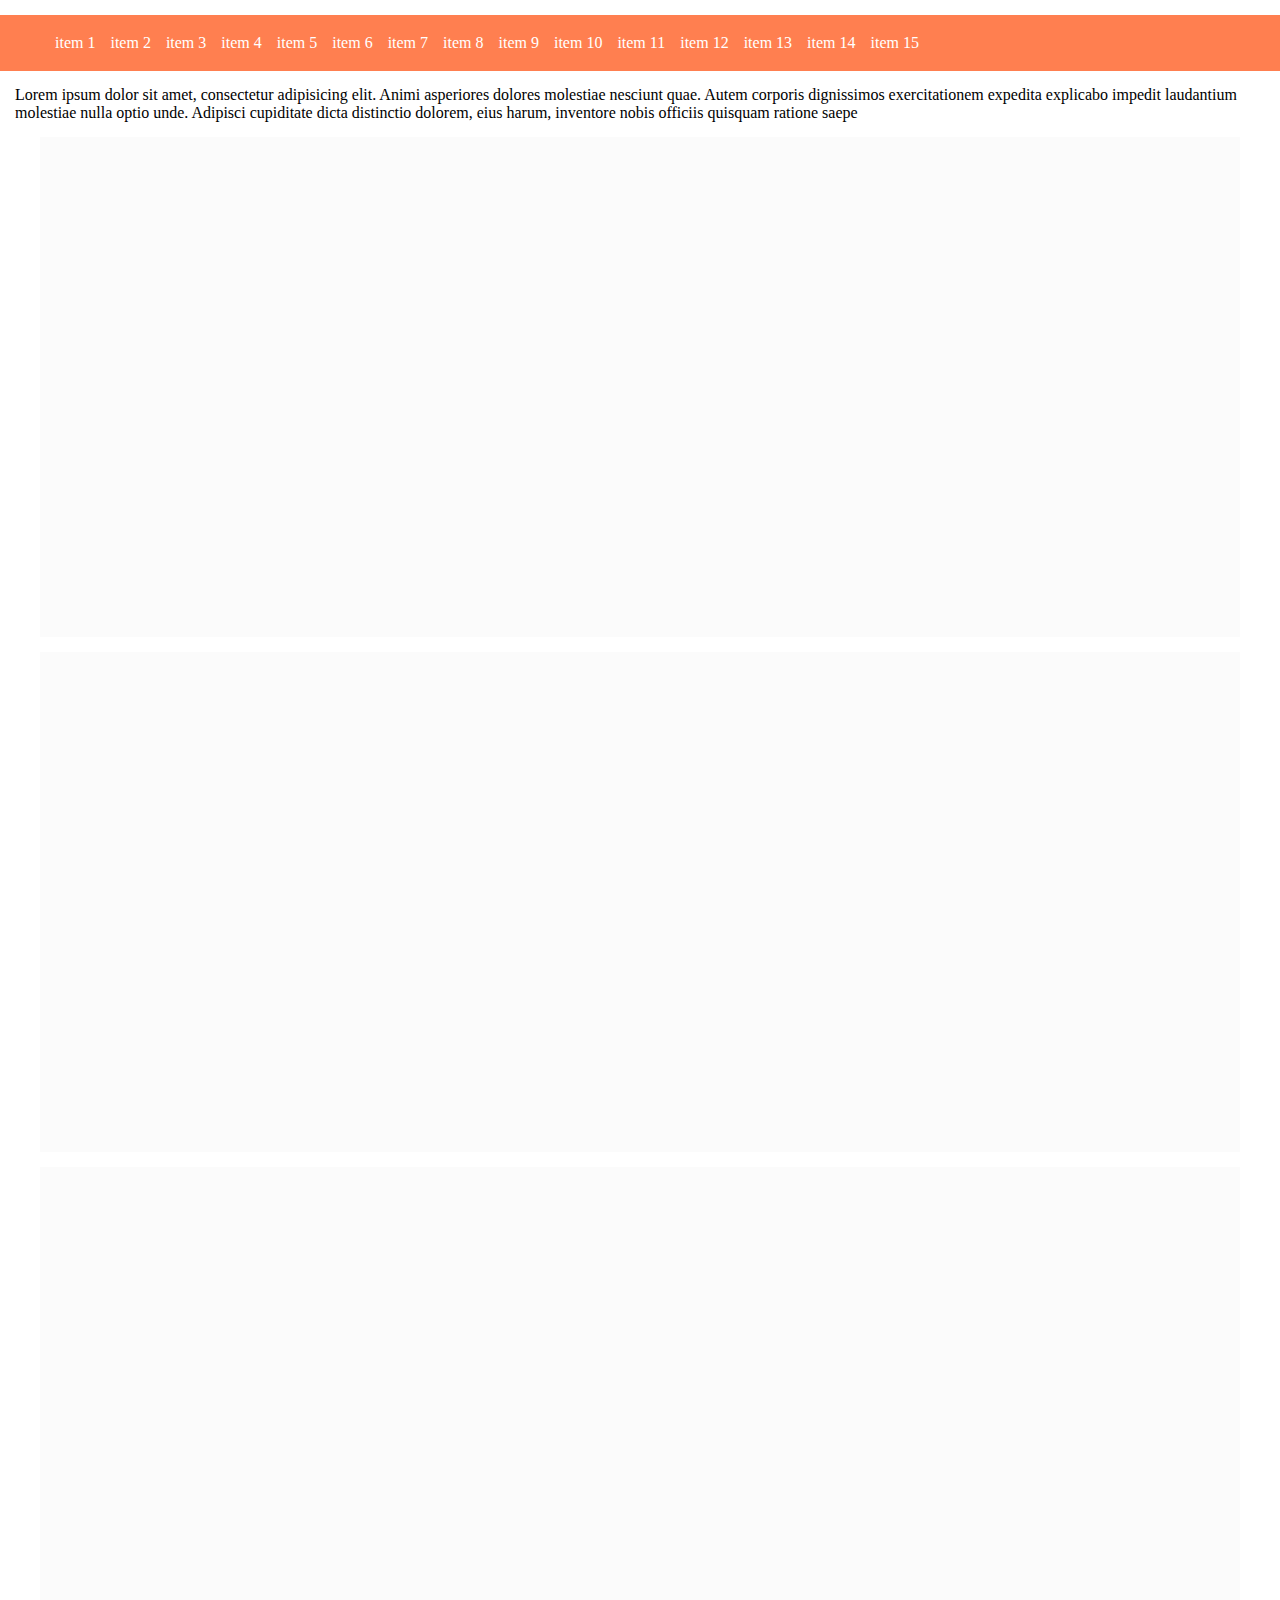
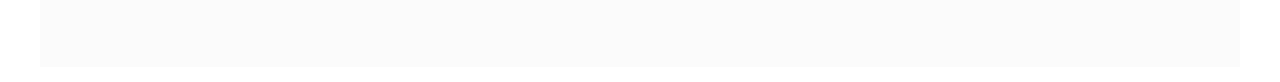
<file: index.html>
<!doctype html>
<html lang="en">
<head>
    <meta charset="UTF-8">
    <meta name="viewport"
          content="width=device-width, initial-scale=1.0">
    <meta http-equiv="X-UA-Compatible" content="ie=edge">
    <title>Document</title>
    <link rel="stylesheet" href="test.css">
</head>
<body>

<header class="header">
    <nav>
        <ul>
            <li>item 1</li>
            <li>item 2</li>
            <li>item 3</li>
            <li>item 4</li>
            <li>item 5</li>
            <li>item 6</li>
            <li>item 7</li>
            <li>item 8</li>
            <li>item 9</li>
            <li>item 10</li>
            <li>item 11</li>
            <li>item 12</li>
            <li>item 13</li>
            <li>item 14</li>
            <li>item 15</li>
        </ul>
    </nav>
</header>
<main>
    <section>
        Lorem ipsum dolor sit amet, consectetur adipisicing elit. Animi asperiores dolores molestiae nesciunt quae.
        Autem corporis dignissimos exercitationem expedita explicabo impedit laudantium molestiae nulla optio unde.
        Adipisci cupiditate dicta distinctio dolorem, eius harum, inventore nobis officiis quisquam ratione saepe
    </section>
</main>
<section class="section section-anim section-anim-left"></section>
<section class="section section-anim section-anim-bot"></section>
<section class="section section-anim section-anim-right"></section>
<script src="test.js" defer></script>
</body>
</html>
</file>
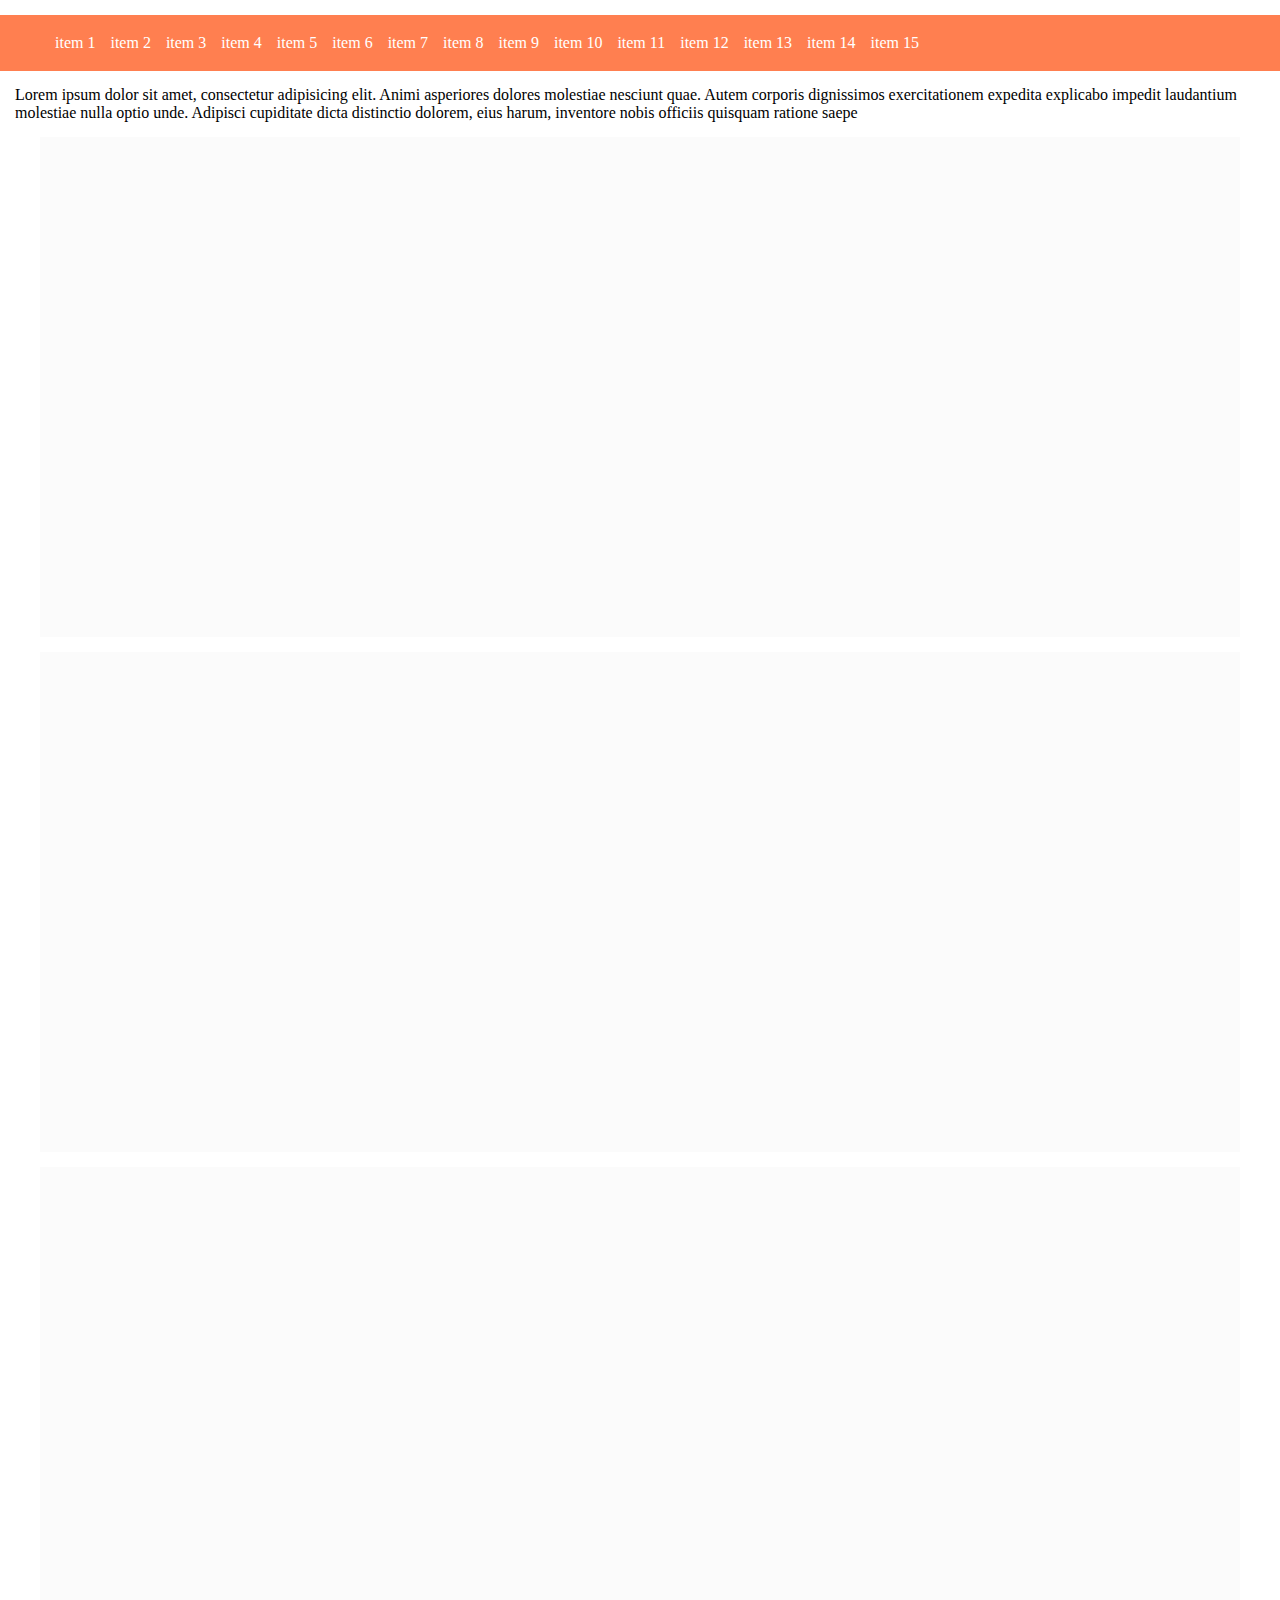
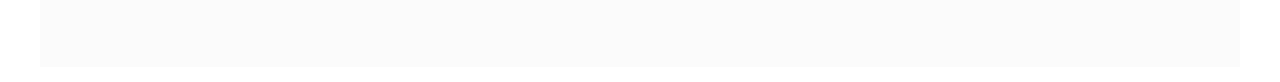
<file: test.html>
<!doctype html>
<html lang="en">
<head>
    <meta charset="UTF-8">
    <meta name="viewport"
          content="width=device-width, initial-scale=1.0">
    <meta http-equiv="X-UA-Compatible" content="ie=edge">
    <title>Document</title>
    <link rel="stylesheet" href="test.css">
</head>
<body>

<header class="header">
    <nav>
        <ul>
            <li>item 1</li>
            <li>item 2</li>
            <li>item 3</li>
            <li>item 4</li>
            <li>item 5</li>
            <li>item 6</li>
            <li>item 7</li>
            <li>item 8</li>
            <li>item 9</li>
            <li>item 10</li>
            <li>item 11</li>
            <li>item 12</li>
            <li>item 13</li>
            <li>item 14</li>
            <li>item 15</li>
        </ul>
    </nav>
</header>
<main>
    <section>
        Lorem ipsum dolor sit amet, consectetur adipisicing elit. Animi asperiores dolores molestiae nesciunt quae.
        Autem corporis dignissimos exercitationem expedita explicabo impedit laudantium molestiae nulla optio unde.
        Adipisci cupiditate dicta distinctio dolorem, eius harum, inventore nobis officiis quisquam ratione saepe
    </section>
</main>
<section class="section section-anim section-anim-left"></section>
<section class="section section-anim section-anim-bot"></section>
<section class="section section-anim section-anim-right"></section>
<script src="test.js" defer></script>
</body>
</html>
</file>
<file: test.css>
body {
  margin: 0;
  padding: 0;
  width: 100%;
  max-width: 100vw;
  overflow-x: hidden;
}
.header {
  background-color: coral;
  color: white;
  margin-top: 15px;
  position: relative;
  width: 100%;
  height: auto;
  transition: all 0.1s linear;
}
.header.header-fixed nav {
  position: fixed;
  top: 0;
  left: 0;
  margin-top: 0;
  background-color: inherit;
  animation: nav-anim 0.25s linear forwards;
}
.header nav {
  padding: 3px 15px;
  width: 100%;
  z-index: 10;
}
.header nav ul {
  display: flex;
  flex-wrap: wrap;
  list-style-type: none;
}
.header nav ul li:not(:last-child) {
  margin-right: 15px;
}
main {
  padding: 15px;
}
.section {
  width: 100%;
  max-width: 1200px;
  height: 500px;
  background-color: #eee;
  margin: 0 auto 15px;
}
.section-anim {
  transition: all 0.25s linear;
  opacity: 0.25;
}
.section-anim-left-active {
  animation: section-anim-left 0.5s linear forwards;
}
.section-anim-right-active {
  animation: section-anim-right 0.5s linear forwards;
}
.section-anim-bot-active {
  animation: section-anim-bot 0.5s linear forwards;
}
@keyframes nav-anim {
  from {
    transform: translateY(-150%);
    opacity: 0;
  }
  to {
    opacity: 1;
    transform: translateY(0);
  }
}
@keyframes section-anim-left {
  from {
    transform: translateX(-150%);
    opacity: 0;
  }
  to {
    opacity: 1;
    transform: translateX(0);
  }
}
@keyframes section-anim-right {
  from {
    transform: translateX(90%);
    opacity: 0;
  }
  to {
    opacity: 1;
    transform: translateX(0);
  }
}
@keyframes section-anim-bot {
  from {
    transform: translateY(20%);
    opacity: 0;
  }
  to {
    opacity: 1;
    transform: translateY(0);
  }
}
/*# sourceMappingURL=test.css.map */
</file>
